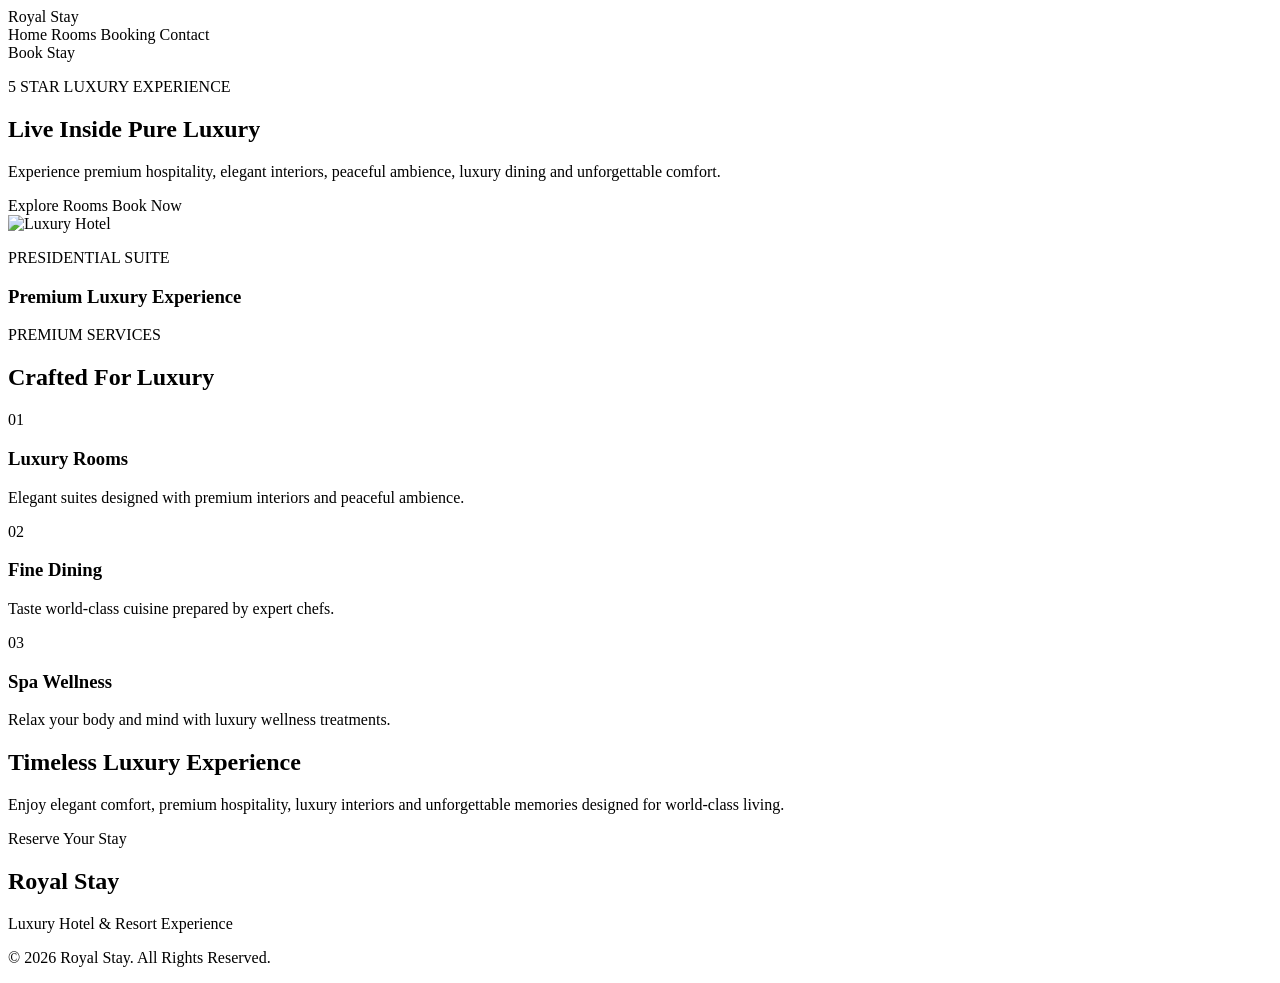
<file: src/main/resources/templates/index.html>
<!DOCTYPE html>
<html lang="en" xmlns:th="http://www.thymeleaf.org">

<head>

    <meta charset="UTF-8">

    <meta name="viewport"
          content="width=device-width, initial-scale=1.0">

    <title>Royal Stay Luxury Hotel</title>

    <!-- Google Fonts -->
    <link rel="preconnect"
          href="https://fonts.googleapis.com">

    <link rel="preconnect"
          href="https://fonts.gstatic.com"
          crossorigin>

    <link href="https://fonts.googleapis.com/css2?family=Manrope:wght@300;400;500;600;700;800&family=Cormorant+Garamond:wght@400;500;600;700&display=swap"
          rel="stylesheet">

    <!-- CSS -->
    <link rel="stylesheet"
          th:href="@{/style.css}">

</head>

<body>

<!-- =========================
     NAVBAR
========================= -->

<header class="navbar">

    <div class="logo">
        Royal Stay
    </div>

    <nav class="nav-links">

        <a th:href="@{/}">
            Home
        </a>

        <a th:href="@{/rooms}">
            Rooms
        </a>

        <a th:href="@{/booking}">
            Booking
        </a>

        <a th:href="@{/contact}">
            Contact
        </a>

    </nav>

    <a th:href="@{/booking}"
       class="nav-btn">
        Book Stay
    </a>

</header>

<!-- =========================
     HERO SECTION
========================= -->

<section class="hero">

    <div class="hero-left">

        <p class="tag">
            5 STAR LUXURY EXPERIENCE
        </p>

        <h1>
            Live Inside
            Pure Luxury
        </h1>

        <p class="hero-text">

            Experience premium hospitality,
            elegant interiors, peaceful ambience,
            luxury dining and unforgettable comfort.

        </p>

        <div class="hero-buttons">

            <a th:href="@{/rooms}"
               class="primary-btn">

                Explore Rooms

            </a>

            <a th:href="@{/booking}"
               class="secondary-btn">

                Book Now

            </a>

        </div>

    </div>

    <div class="hero-right">

        <img th:src="@{/images/roomindex.jpg}"
             alt="Luxury Hotel">

        <div class="floating-card">

            <p>
                PRESIDENTIAL SUITE
            </p>

            <h3>
                Premium Luxury Experience
            </h3>

        </div>

    </div>

</section>

<!-- =========================
     SERVICES
========================= -->

<section class="services">

    <div class="section-title">

        <p>
            PREMIUM SERVICES
        </p>

        <h2>
            Crafted For Luxury
        </h2>

    </div>

    <div class="services-grid">

        <div class="service-card">

            <div class="service-number">
                01
            </div>

            <h3>
                Luxury Rooms
            </h3>

            <p>

                Elegant suites designed with
                premium interiors and peaceful ambience.

            </p>

        </div>

        <div class="service-card">

            <div class="service-number">
                02
            </div>

            <h3>
                Fine Dining
            </h3>

            <p>

                Taste world-class cuisine
                prepared by expert chefs.

            </p>

        </div>

        <div class="service-card">

            <div class="service-number">
                03
            </div>

            <h3>
                Spa Wellness
            </h3>

            <p>

                Relax your body and mind
                with luxury wellness treatments.

            </p>

        </div>

    </div>

</section>

<!-- =========================
     EXPERIENCE SECTION
========================= -->

<section class="experience">

    <h2>
        Timeless Luxury Experience
    </h2>

    <p>

        Enjoy elegant comfort, premium hospitality,
        luxury interiors and unforgettable memories
        designed for world-class living.

    </p>

    <a th:href="@{/booking}"
       class="primary-btn">

        Reserve Your Stay

    </a>

</section>

<!-- =========================
     FOOTER
========================= -->

<footer>

    <h2>
        Royal Stay
    </h2>

    <p>
        Luxury Hotel & Resort Experience
    </p>

    <p>
        © 2026 Royal Stay. All Rights Reserved.
    </p>

</footer>

</body>

</html>
</file>
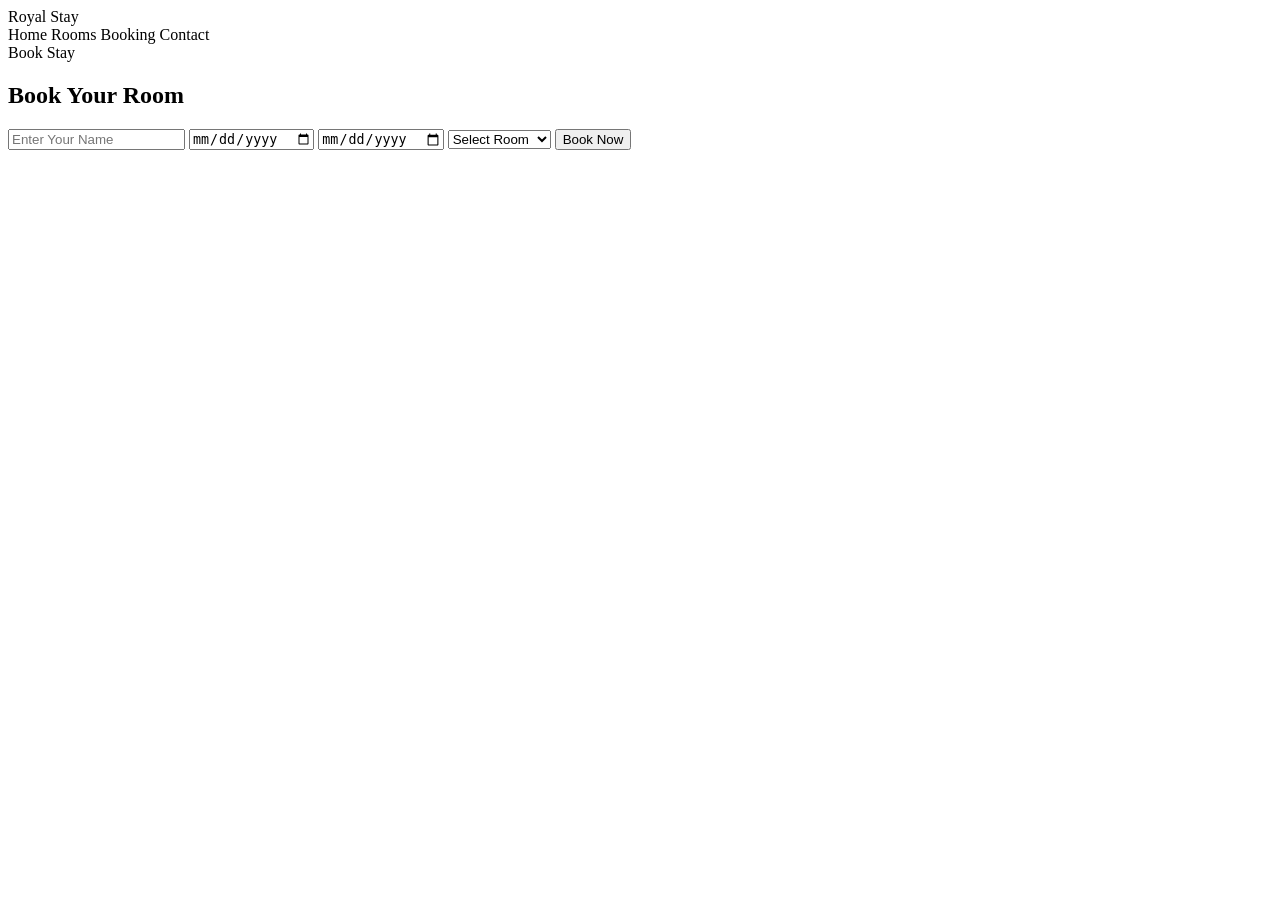
<file: src/main/resources/templates/booking.html>
<!DOCTYPE html>
<html xmlns:th="http://www.thymeleaf.org">

<head>

    <meta charset="UTF-8">

    <meta name="viewport"
          content="width=device-width, initial-scale=1.0">

    <title>Room Booking</title>

    <link rel="stylesheet"
          th:href="@{/style.css}">

    <link href="https://fonts.googleapis.com/css2?family=Poppins:wght@300;400;500;600;700&display=swap"
          rel="stylesheet">

</head>

<body>

<!-- =========================
     NAVBAR
========================= -->

<header class="navbar">

    <div class="logo">
        Royal Stay
    </div>

    <nav class="nav-links">

        <a th:href="@{/}">
            Home
        </a>

        <a th:href="@{/rooms}">
            Rooms
        </a>

        <a th:href="@{/booking}">
            Booking
        </a>

        <a th:href="@{/contact}">
            Contact
        </a>

    </nav>

    <a th:href="@{/booking}"
       class="nav-btn">

        Book Stay

    </a>

</header>

<!-- =========================
     BOOKING SECTION
========================= -->

<section class="booking-page">

    <div class="booking-form-container">

        <h1>
            Book Your Room
        </h1>

        <form th:action="@{/saveBooking}"
              th:object="${booking}"
              method="post">

            <!-- Customer Name -->

            <input type="text"
                   th:field="*{customerName}"
                   placeholder="Enter Your Name">

            <span class="error"
                  th:if="${#fields.hasErrors('customerName')}"
                  th:errors="*{customerName}">
            </span>

            <!-- Check In Date -->

            <input type="date"
                   th:field="*{checkInDate}">

            <span class="error"
                  th:if="${#fields.hasErrors('checkInDate')}"
                  th:errors="*{checkInDate}">
            </span>

            <!-- Check Out Date -->

            <input type="date"
                   th:field="*{checkOutDate}">

            <span class="error"
                  th:if="${#fields.hasErrors('checkOutDate')}"
                  th:errors="*{checkOutDate}">
            </span>

            <!-- Room Type -->

            <select th:field="*{roomType}">

                <option value="">
                    Select Room
                </option>

                <option value="Single Room">
                    Single Room
                </option>

                <option value="Deluxe Room">
                    Deluxe Room
                </option>

                <option value="Luxury Suite">
                    Luxury Suite
                </option>

            </select>

            <span class="error"
                  th:if="${#fields.hasErrors('roomType')}"
                  th:errors="*{roomType}">
            </span>

            <!-- Submit Button -->

            <button type="submit"
                    class="primary-btn">

                Book Now

            </button>

        </form>

    </div>

</section>

</body>

</html>
</file>
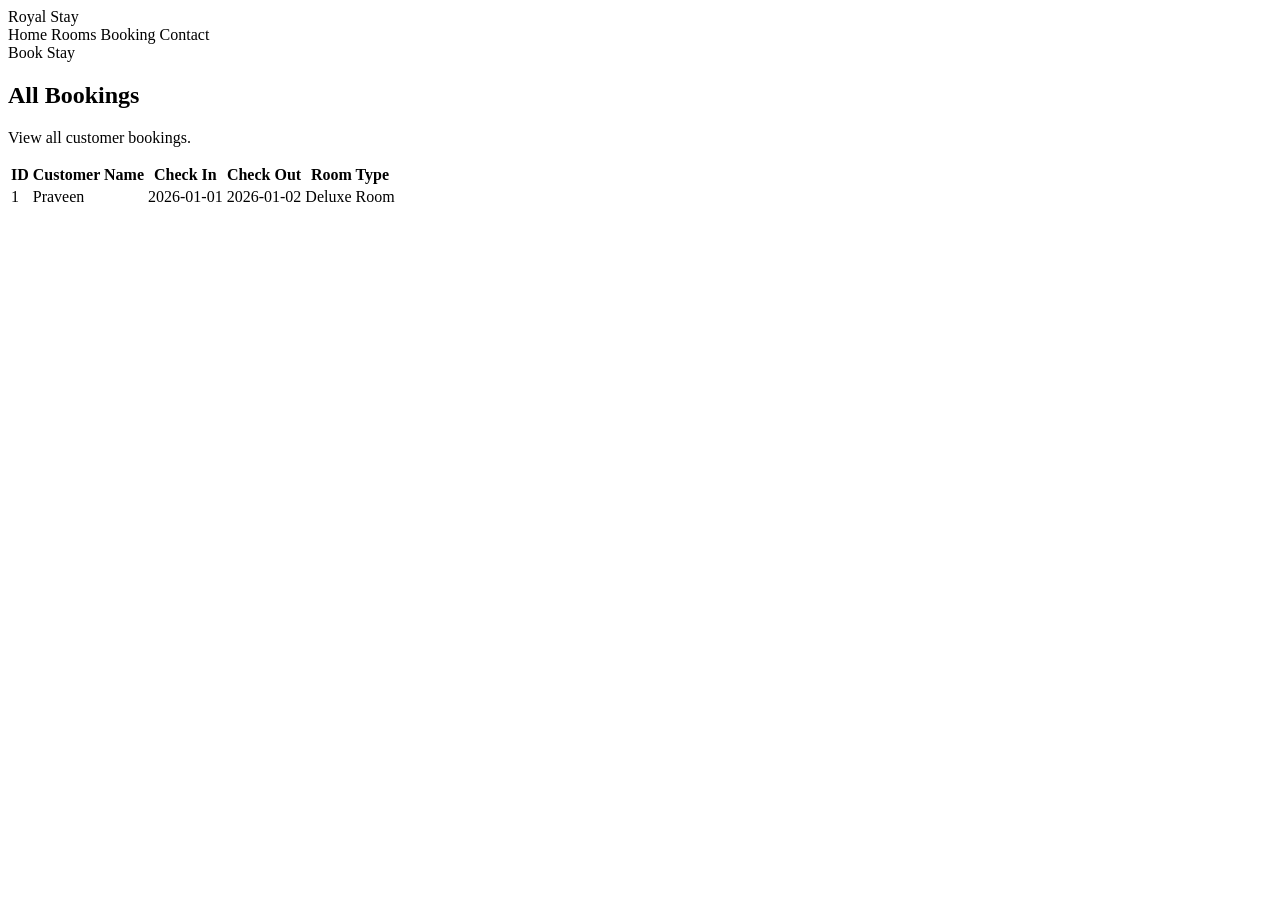
<file: src/main/resources/templates/bookings.html>
<!DOCTYPE html>
<html xmlns:th="http://www.thymeleaf.org">

<head>

    <meta charset="UTF-8">

    <meta name="viewport"
          content="width=device-width, initial-scale=1.0">

    <title>All Bookings</title>

    <link rel="stylesheet"
          th:href="@{/style.css}">

</head>

<body>

<!-- =========================
     NAVBAR
========================= -->

<header class="navbar">

    <div class="logo">
        Royal Stay
    </div>

    <nav class="nav-links">

        <a th:href="@{/}">
            Home
        </a>

        <a th:href="@{/rooms}">
            Rooms
        </a>

        <a th:href="@{/booking}">
            Booking
        </a>

        <a th:href="@{/contact}">
            Contact
        </a>

    </nav>

    <a th:href="@{/booking}"
       class="nav-btn">

        Book Stay

    </a>

</header>

<!-- =========================
     BOOKINGS SECTION
========================= -->

<section class="rooms-header">

    <h1>
        All Bookings
    </h1>

    <p>
        View all customer bookings.
    </p>

</section>

<section class="rooms-section">

    <div class="table-container">

        <table class="booking-table">

            <thead>

            <tr>

                <th>ID</th>

                <th>Customer Name</th>

                <th>Check In</th>

                <th>Check Out</th>

                <th>Room Type</th>

            </tr>

            </thead>

            <tbody>

            <tr th:each="booking : ${bookings}">

                <td th:text="${booking.id}">
                    1
                </td>

                <td th:text="${booking.customerName}">
                    Praveen
                </td>

                <td th:text="${booking.checkInDate}">
                    2026-01-01
                </td>

                <td th:text="${booking.checkOutDate}">
                    2026-01-02
                </td>

                <td th:text="${booking.roomType}">
                    Deluxe Room
                </td>

            </tr>

            </tbody>

        </table>

    </div>

</section>

</body>

</html>
</file>
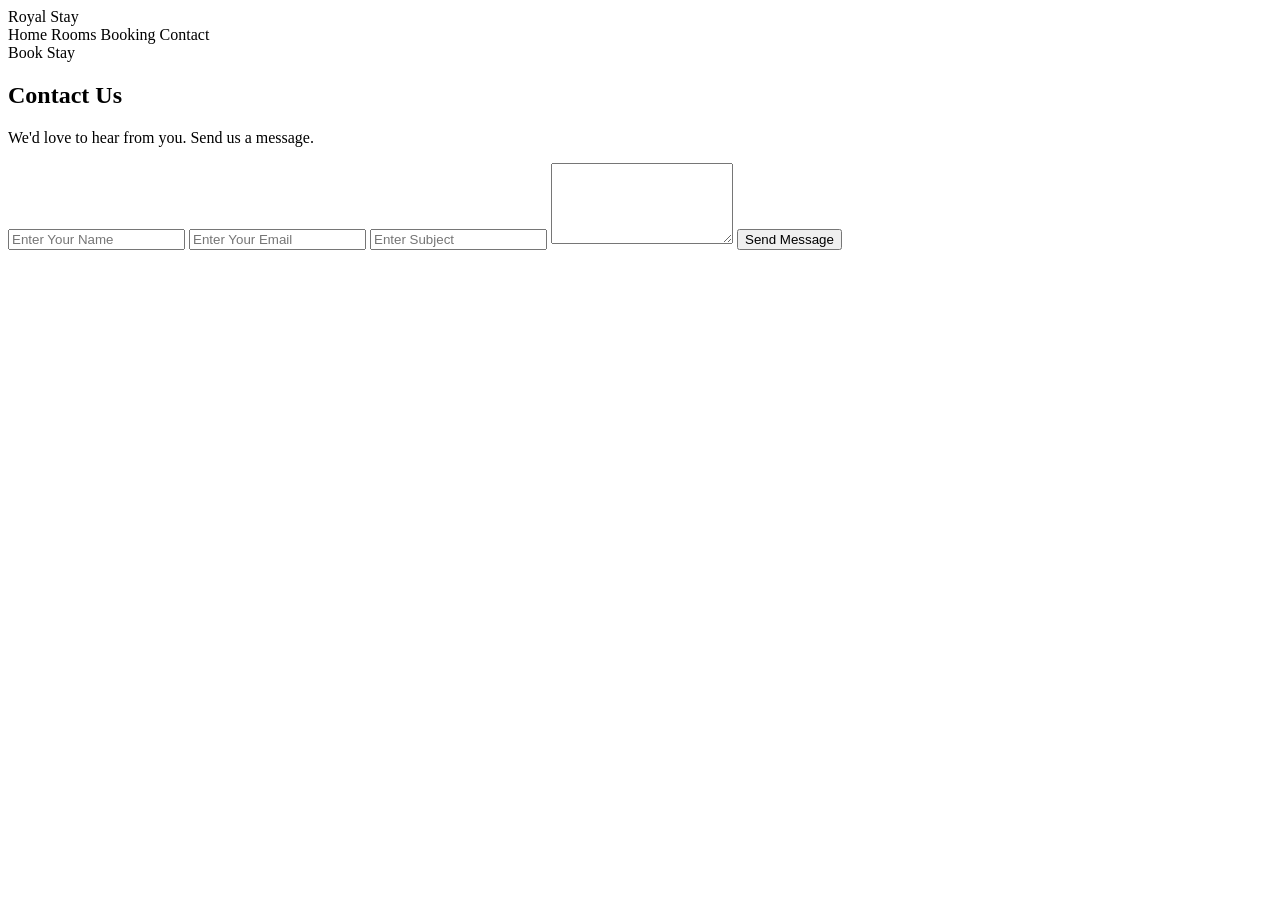
<file: src/main/resources/templates/contact.html>
<!DOCTYPE html>
<html lang="en" xmlns:th="http://www.thymeleaf.org">

<head>

    <meta charset="UTF-8">

    <meta name="viewport"
          content="width=device-width, initial-scale=1.0">

    <title>Contact Us</title>

    <link rel="stylesheet"
          th:href="@{/style.css}">

    <link href="https://fonts.googleapis.com/css2?family=Poppins:wght@300;400;500;600;700&display=swap"
          rel="stylesheet">

</head>

<body>

<!-- =========================
     NAVBAR
========================= -->

<header class="navbar">

    <div class="logo">
        Royal Stay
    </div>

    <nav class="nav-links">

        <a th:href="@{/}">
            Home
        </a>

        <a th:href="@{/rooms}">
            Rooms
        </a>

        <a th:href="@{/booking}">
            Booking
        </a>

        <a th:href="@{/contact}">
            Contact
        </a>

    </nav>

    <a th:href="@{/booking}"
       class="nav-btn">

        Book Stay

    </a>

</header>

<!-- =========================
     CONTACT SECTION
========================= -->

<section class="contact-page">

    <div class="contact-container">

        <h1>
            Contact Us
        </h1>

        <p>
            We'd love to hear from you.
            Send us a message.
        </p>

        <form th:action="@{/saveContact}"
              th:object="${contact}"
              method="post">

            <!-- Name -->

            <input type="text"
                   th:field="*{name}"
                   placeholder="Enter Your Name"
                   required>

            <!-- Email -->

            <input type="email"
                   th:field="*{email}"
                   placeholder="Enter Your Email"
                   required>

            <!-- Subject -->

            <input type="text"
                   th:field="*{subject}"
                   placeholder="Enter Subject"
                   required>

            <!-- Message -->

            <textarea th:field="*{message}"
                      placeholder="Enter Your Message"
                      rows="5"
                      required>
            </textarea>

            <!-- Submit Button -->

            <button type="submit"
                    class="primary-btn">

                Send Message

            </button>

        </form>

    </div>

</section>

</body>

</html>
</file>
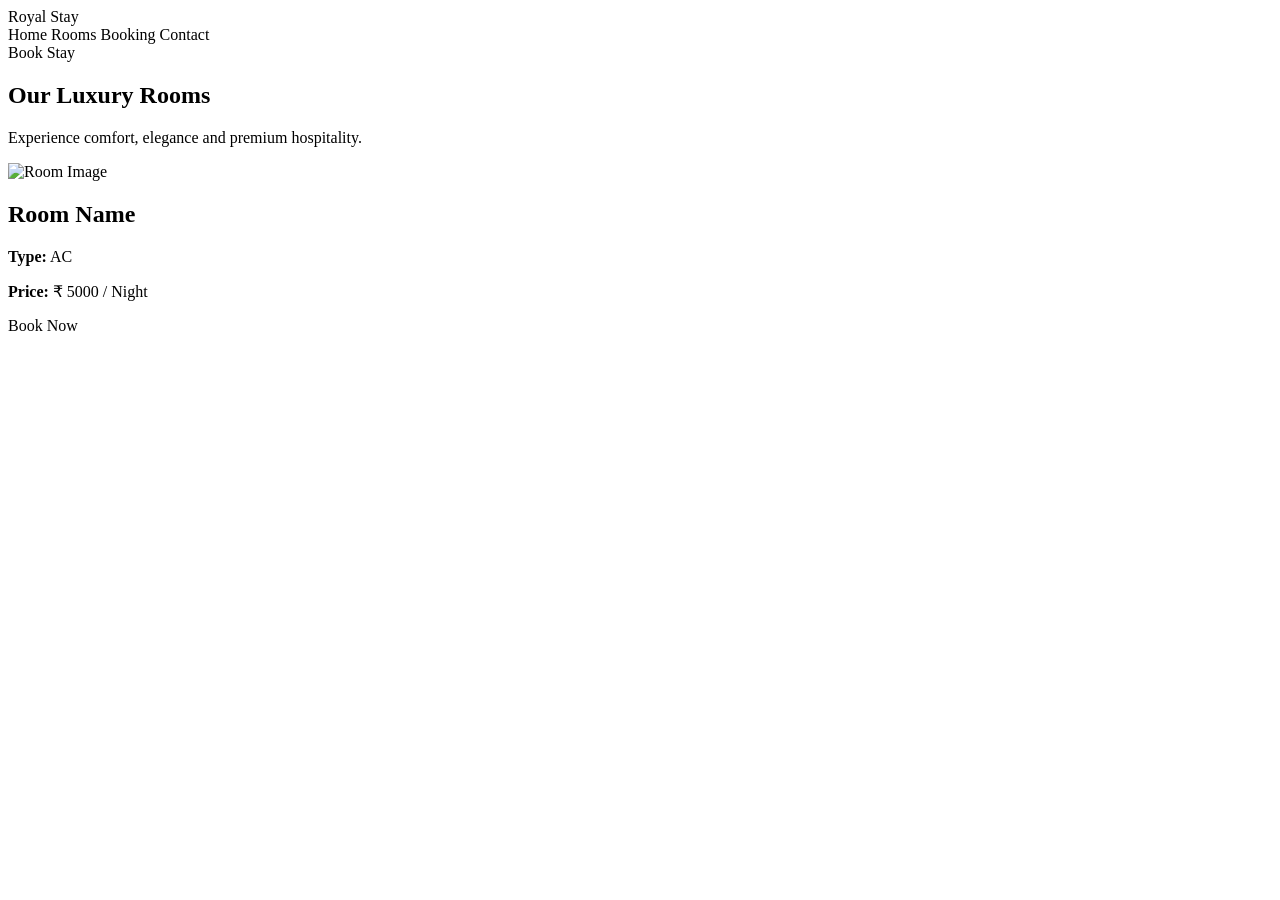
<file: src/main/resources/templates/rooms.html>
<!DOCTYPE html>
<html xmlns:th="http://www.thymeleaf.org">

<head>

    <meta charset="UTF-8">

    <meta name="viewport"
          content="width=device-width, initial-scale=1.0">

    <title>Rooms - Royal Stay</title>

    <link rel="stylesheet"
          th:href="@{/style.css}">

    <link href="https://fonts.googleapis.com/css2?family=Poppins:wght@300;400;500;600;700&display=swap"
          rel="stylesheet">

</head>

<body>

<!-- Navbar -->
<header class="navbar">

    <div class="logo">
        Royal Stay
    </div>

    <nav class="nav-links">

        <a th:href="@{/}">
            Home
        </a>

        <a th:href="@{/rooms}">
            Rooms
        </a>

        <a th:href="@{/booking}">
            Booking
        </a>

        <a th:href="@{/contact}">
            Contact
        </a>

    </nav>

    <a th:href="@{/booking}"
       class="nav-btn">
        Book Stay
    </a>

</header>

<!-- Rooms Header -->
<section class="rooms-header">

    <h1>
        Our Luxury Rooms
    </h1>

    <p>
        Experience comfort, elegance and premium hospitality.
    </p>

</section>

<!-- Rooms Section -->
<section class="rooms-section">

    <div class="room-container">

        <div class="room-card"
             th:each="room : ${rooms}">

            <!-- Room Image -->
            <div class="room-image">

                <img th:src="${room.imageUrl}"
                     alt="Room Image">

            </div>

            <!-- Room Details -->
            <div class="room-details">

                <h2 th:text="${room.name}">
                    Room Name
                </h2>

                <p>

                    <strong>Type:</strong>

                    <span th:text="${room.type}">
                        AC
                    </span>

                </p>

                <p>

                    <strong>Price:</strong>

                    ₹<span th:text="${room.price}">
                        5000
                    </span>

                    / Night

                </p>

                <a th:href="@{/booking}"
                   class="primary-btn">

                    Book Now

                </a>

            </div>

        </div>

    </div>

</section>

</body>

</html>
</file>
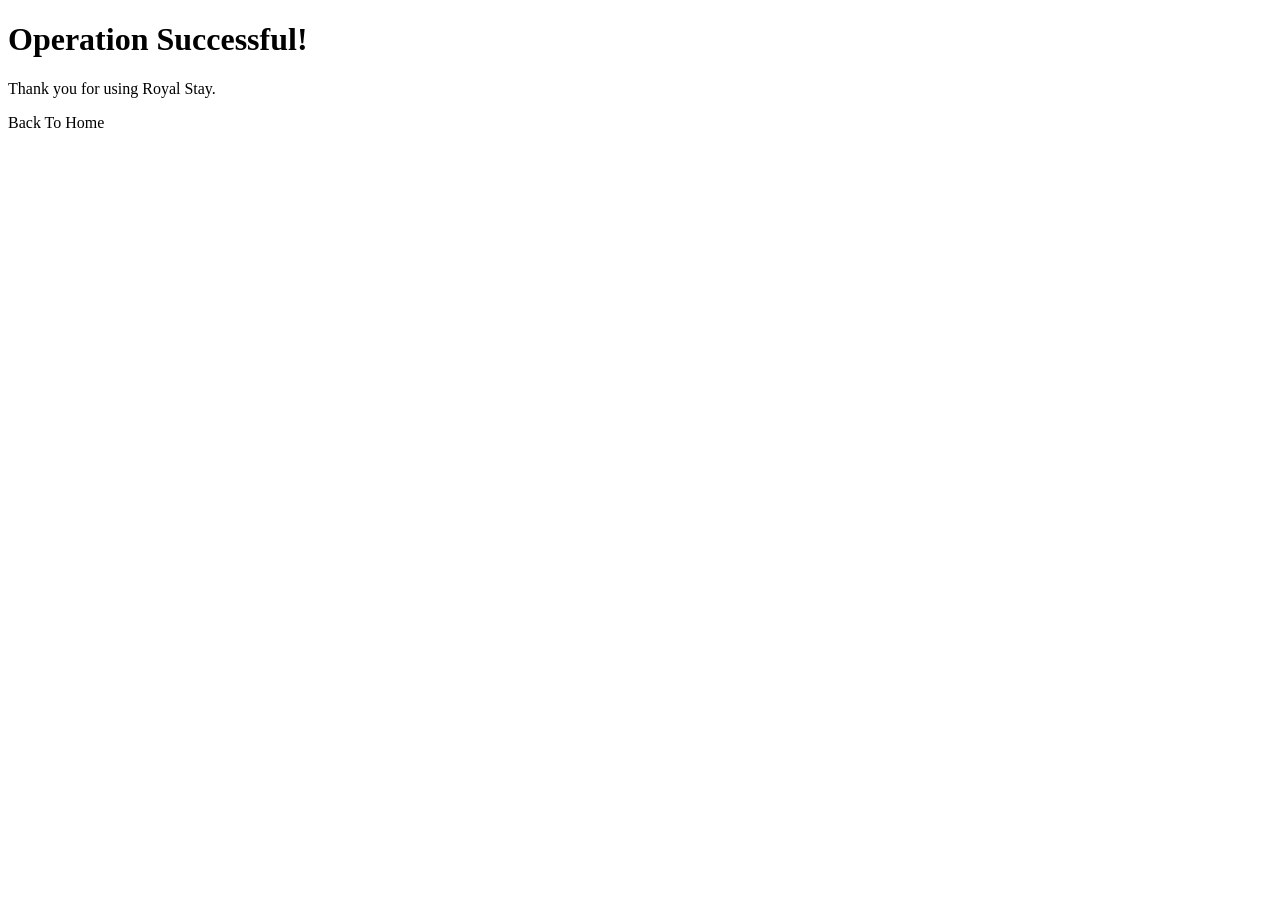
<file: src/main/resources/templates/success.html>
<!DOCTYPE html>
<html xmlns:th="http://www.thymeleaf.org">

<head>

    <meta charset="UTF-8">

    <meta name="viewport"
          content="width=device-width, initial-scale=1.0">

    <title>Success</title>

    <link rel="stylesheet"
          th:href="@{/style.css}">

</head>

<body>

<div class="success-container">

    <div class="success-box">

        <h1 th:text="${message}">
            Operation Successful!
        </h1>

        <p>
            Thank you for using Royal Stay.
        </p>

        <a th:href="@{/}"
           class="primary-btn">

            Back To Home

        </a>

    </div>

</div>

</body>

</html>
</file>
